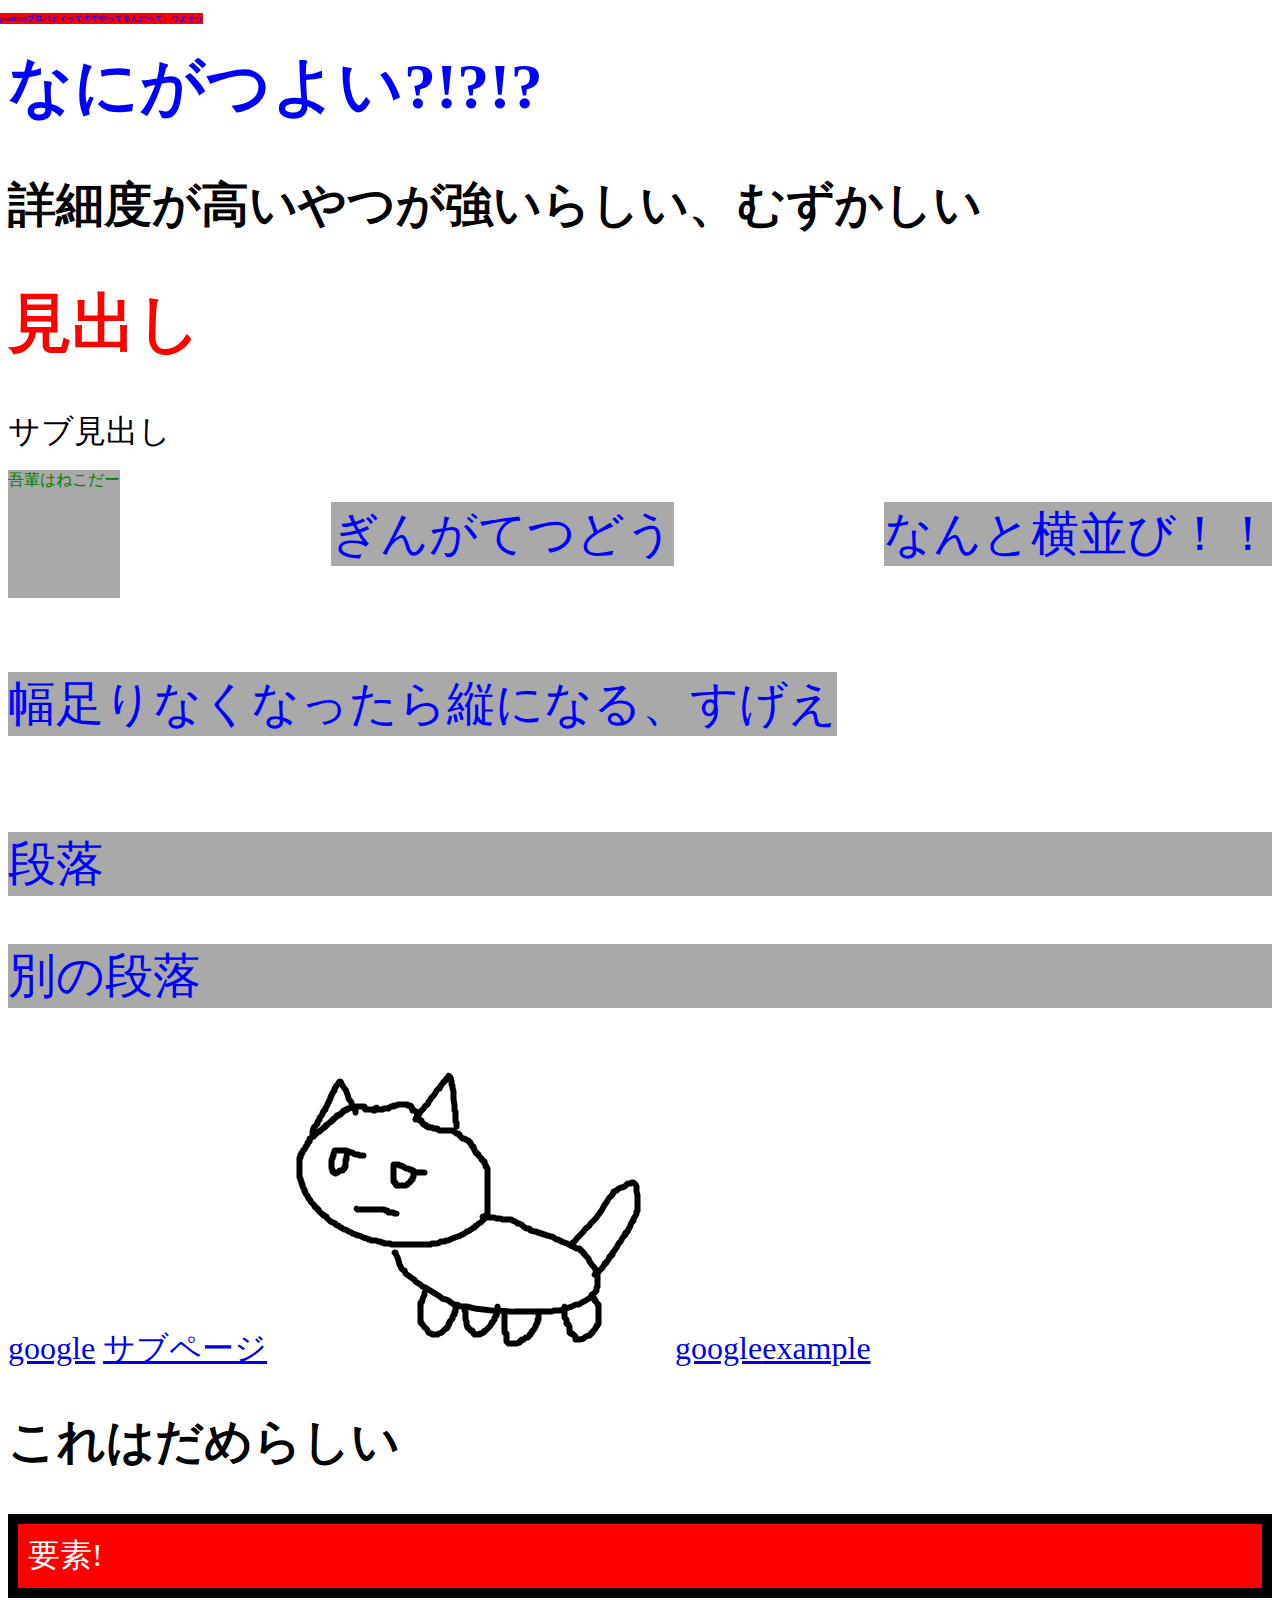
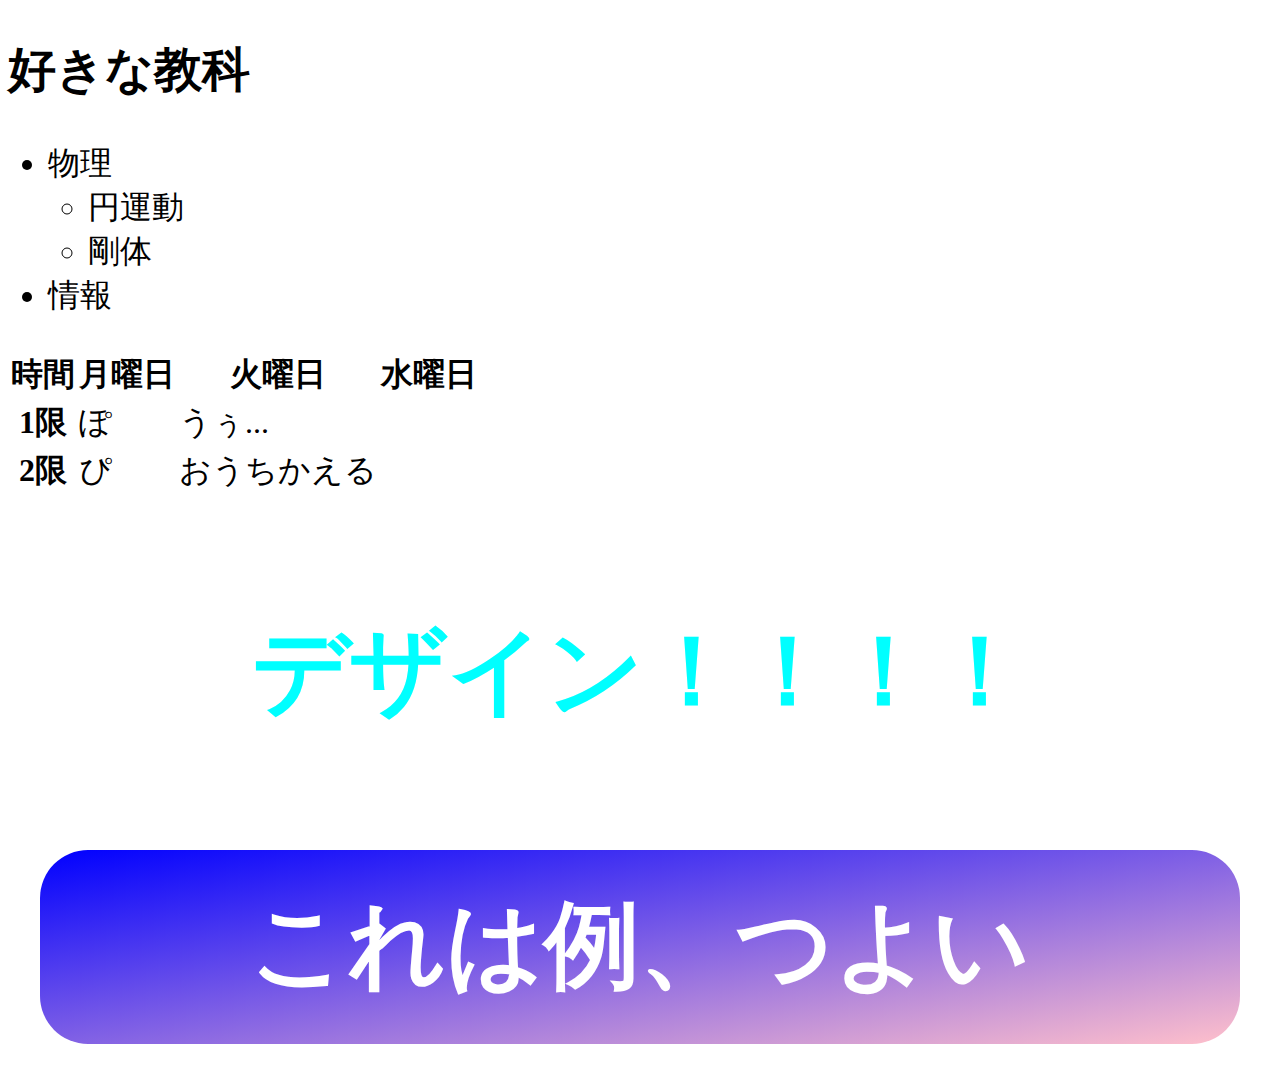
<file: index.html>
<!DOCTYPE html>
<html lang="ja">
<head>
  <meta charset="UTF-8">
  <meta name="viewport" content="width=device-width, initial-scale=1.0">
  <title>ページのタイトル</title>
  <link rel="stylesheet" href="./style.css">
  <meta property="og:title"content="もちきな～">
  <meta property="og:site_name"content="もちきな！？！">
  <meta property="og:description"content="もちもちもっちもち...?">
  <meta property="og:image"content="./gunyaa.ping">
  <script
 async
 src="https://www.googletagmanager.com/gtag/js?id=G-S6055L814T"
 ></script>
   <script>
 window.dataLayer = window.dataLayer || [];
 function gtag() {
 dataLayer.push(arguments);
 }
 gtag("js", new Date());
  gtag("config", "G-S6055L814T");
 </script>
</head>
<body>
  <h1 id="title_id" class="title_class">なにがつよい?!?!?</h1>
  <h2>詳細度が高いやつが強いらしい、むずかしい</h2>
  <h1>見出し</h1>
  <p2>サブ見出し</p2>
  <div class="container">
  <p id="neko">吾輩はねこだー</p>
  <p>ぎんがてつどう</p>
  <p>なんと横並び！！</p>
  <p>幅足りなくなったら縦になる、すげえ</p>
  <h5>positionプロパティってのでやってるんだって、つよそう</h5>
  </div>
  <p>段落</p>
  <p>別の段落</p>
  <a href="https://www.google.com/">google</a>
  <a href="./another.html">サブページ</a>
  <img src="./gunyaa.png" alt="ぐにゃねこ">
  <a href="https://www.google.com/">google<a href="./another.html">example</a></a>
  <h2>これはだめらしい</h2>
  <div class="target">要素!</div>
  <h2>好きな教科</h2>
  <ul class="neko">
    <li>物理</li>
    <ul>
      <li>円運動</li>
      <li>剛体</li>
    </ul>
    <li>情報</li>
  </ul>
  <table>
 <thead>
 <tr>
 <th>時間</th>
 <th>月曜日</th>
 <th>火曜日</th>
 <th>水曜日</th>
 </tr>
 </thead>
 <tbody>
 <tr>
  <th>1限</th>
 <td>ぽ</td>
 <td>うぅ...</td>
 </tr>
 <tr>
  <th>2限</th>
 <td>ぴ</td>
 <td>おうちかえる</td>
 </tr>
 </tbody>
 </table>
 <h3>デザイン！！！！</h3>
 <h4>これは例、つよい</h4>
</body>
</html>
</file>
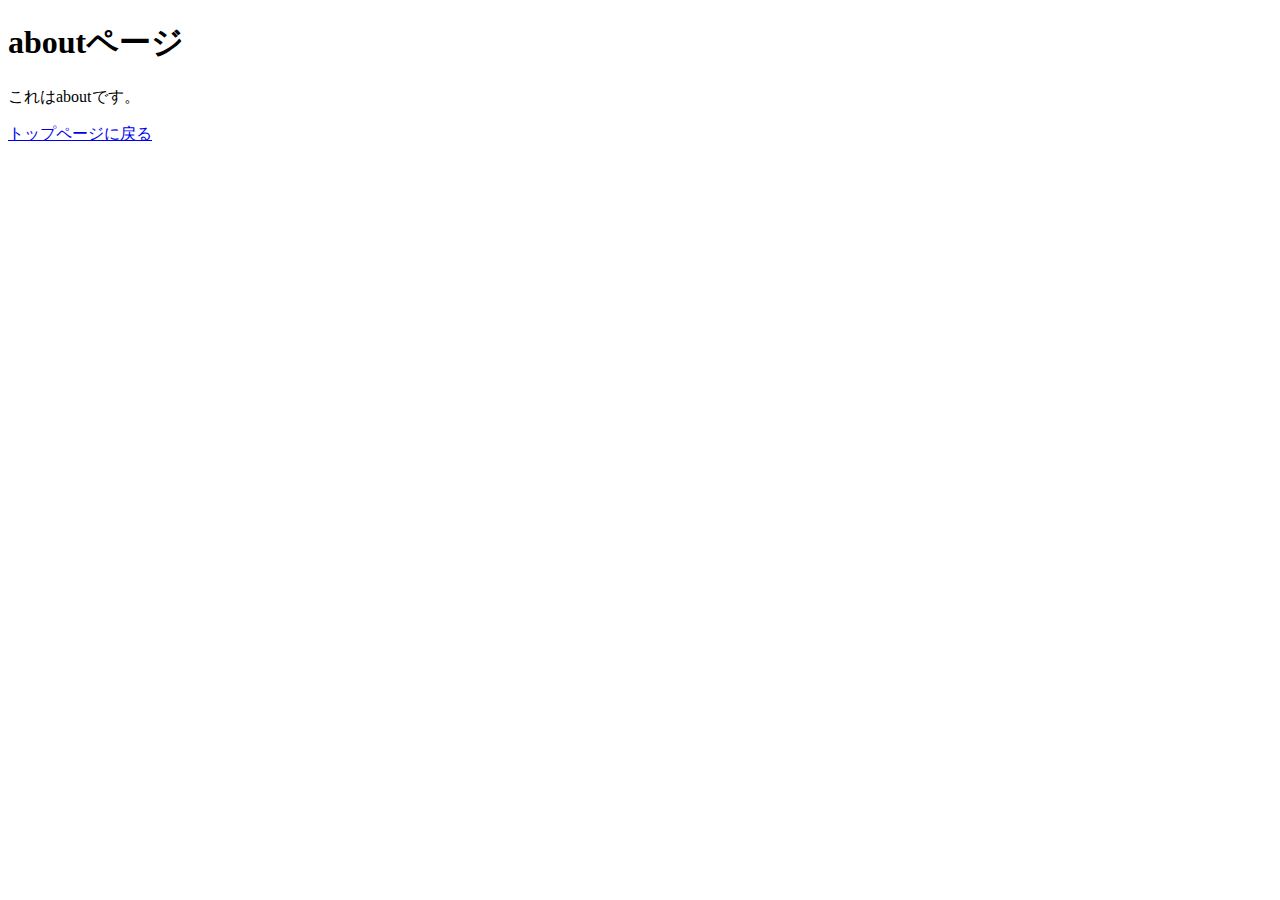
<file: another.html>
<!DOCTYPE html>
 <html lang="ja">
 <head>
 <meta charset="UTF-8" />
 <meta name="viewport" content="width=device-width,initial-scale=1.0">
 <title>aboutページ</title>
 </head>
 <body>
 <h1>aboutページ</h1>
 <p>これはaboutです。</p>
 <a href="./index.html">トップページに戻る</a>
 </body>
 </html>
</file>
<file: style.css>
html{
    font-size: 32px;
}
p{
    color: blue;
    font-size: 1.5rem;
    background-color: darkgray;
}
#neko{
    color: green;
    font-size: 16px;
}
#title_id{
    color: blue;
}
.title_class{
    color: green;
}
h1{
    color: red;
}
.target{
    background-color: red;
    color: white;
    padding: 10px;
    border: 10px solid black;
}
h3{
    font-size: 3rem;
    text-align: center;
    padding: 2rem;
    margin: 1.5rem;
    color: aqua;
    background: linear-gradient(to bottom right,black white);
    border-radius:0.5rem;
}
h4 {
 font-size: 3rem;
 text-align: center;
 padding: 1rem;
 margin: 1rem;
 color: white;
 background: linear-gradient(to bottom right, blue, pink);
 border-radius: 1.5rem;
 }
 .container{
    display:flex;
    flex-wrap: wrap;
    flex-direction: row;
    gap: 10px;
    justify-content: space-between;
 }
 h5{
    color: red;
    position: fixed;
    font-size: 16px;
    top: 0;
    left: 0;
    background-color: blue;
 }
 @media screen and (600px <= width) {
    h5{
        color:blue;
        position: fixed;
        font-size:8px;
        top: 0;
        left: 0;
        background-color:red;
    }
 }
</file>
